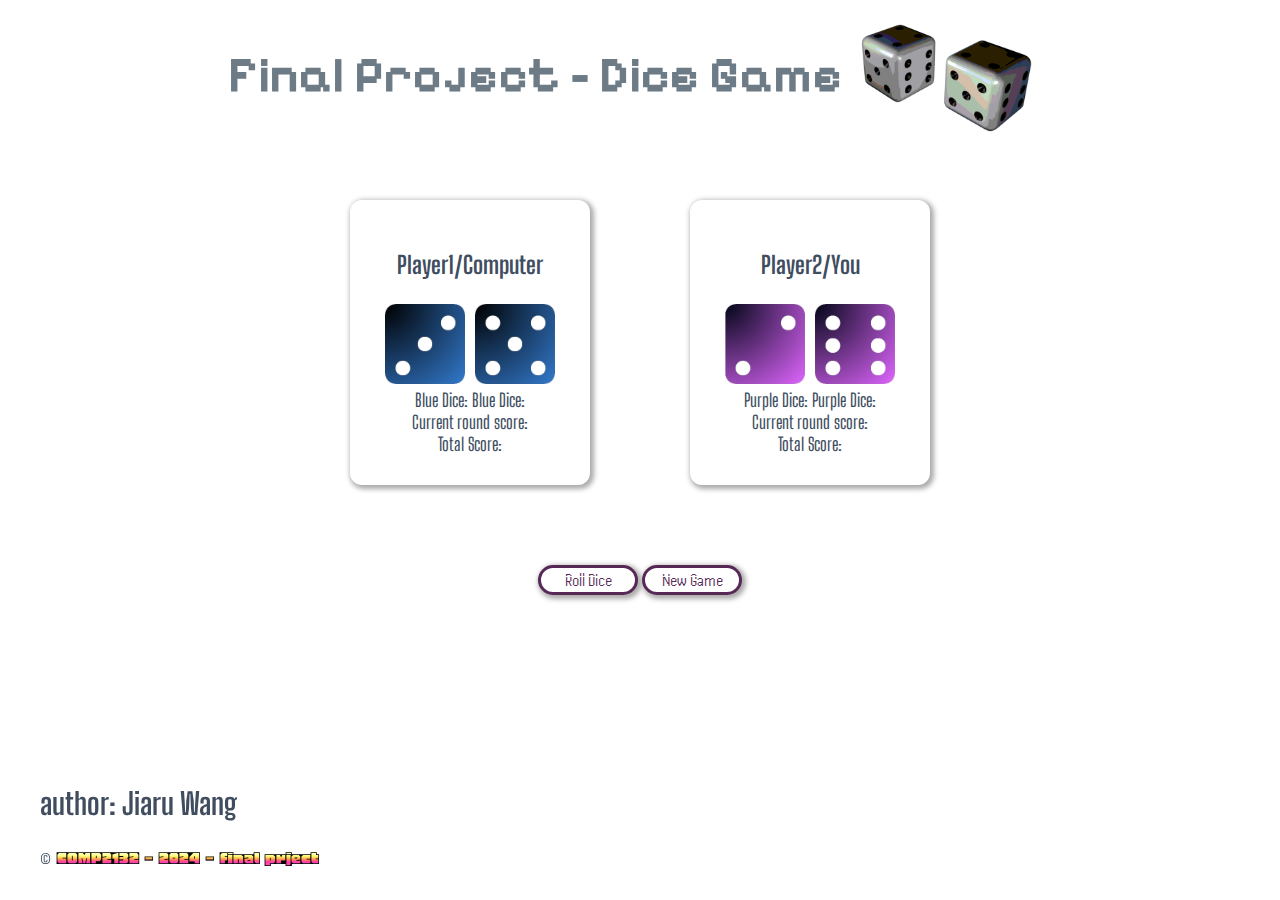
<file: html/index.html>
<!DOCTYPE html>
<html lang="en">
  <head>
    <meta charset="UTF-8" />
    <meta name="viewport" content="width=device-width, initial-scale=1.0" />
    <title>Final Project-Jiaru Wang</title>
    <link rel="icon" type="image/png" href="../favicon/watermelon.png" />
    <link rel="stylesheet" href="../css/style.css" />
    <script src="../scripts/dice-game.js" defer></script>
   <!-- Hi Jeff, the confetti effects are optional. I've commented them out so I'm not using other people's code in my submission. You can uncomment the line below and confetti() in JS file to see the effects -->
    <!-- <script src="https://cdn.jsdelivr.net/npm/canvas-confetti@1.9.2/dist/confetti.browser.min.js"></script> -->
  </head>
  <body>
    <header>
      <h1>Final Project - Dice Game</h1>
      <img id = "animated-dice" src ="../images/dice-images/frame_0.png" alt="animated-dice">
  </header>
    <main>
      <div id = "game-section">
      <section>
        <h2>Player1/Computer</h2>
        <div id="player1">
          <img src = "../images/blue3.png" alt = "blue3">
          <img src = "../images/blue5.png" alt = "blue5"></div>
        <div><span>Blue Dice:<span id="blue-score1"></span> </span>
        <span>Blue Dice: <span id="blue-score2"></span> </span></div>
        <span >Current round score:<span id="current-blue-total"></span> </span>
        <span >Total Score:<span id="final-blue-score"></span></span> </span> 
      </section>
      <section>
        <h2>Player2/You</h2>
        <div id="player2"> 
          <img  src = "../images/purple2.png" alt = "purple2">
          <img  src = "../images/purple6.png" alt = "purple6"></div>
          <div><span>Purple Dice:<span id="purple-score1"></span> </span>
            <span>Purple Dice: <span id="purple-score2"></span> </span></div>
            <span >Current round score:<span id="current-purple-total"></span> </span>
            <span >Total Score:<span id="final-purple-score"></span> </span> 
      </section>
    </div>
  

    <div>
      <button id="roll-dice" >Roll Dice</button>
      <button id="restart" >New Game</button>
    </div>
    <div id="position-wrapper">
      <div>
      <p id="winner"></p>
    </div></div> 
    </main>
 
    <footer>
      <h2>author: Jiaru Wang</h2>
      <p id="copyright"><span>&copy;</span> COMP2132 - 2024 - final prject</p>
      
    </footer>
  </body>
</html>
</file>
<file: css/style.css>
@import url("https://fonts.googleapis.com/css2?family=Saira+Extra+Condensed:wght@100;200;300;400;500;600;700;800;900&display=swap");
@import url("https://fonts.googleapis.com/css2?family=Honk&display=swap");
@import url("https://fonts.googleapis.com/css2?family=Pixelify+Sans:wght@400..700&display=swap");
@import url("https://fonts.googleapis.com/css2?family=Pixelify+Sans:wght@400..700&family=Rubik+Glitch&display=swap");
@import url("https://fonts.googleapis.com/css2?family=Handjet:wght@100..900&family=Rubik+Glitch&display=swap");
@import url("https://fonts.googleapis.com/css2?family=Big+Shoulders+Display:wght@100..900&display=swap");
html {
  font-size: 16px;
  box-sizing: border-box;
  background-color: var(--main-color);
}

*,
*:before,
*:after {
  box-sizing: inherit;
}

/*
declare SASS V\variables
*/
/*
declare SASS mixin for box shadow
*/
:root {
  --main-color: $main-color;
  --second-color: $second-color;
  --span-font-color: $span-font-color;
  --grey-out-button: $grey-out-button;
  --button-color: $button-color;
}

body {
  background-color: #ffffff;
  display: flex;
  flex-direction: column;
  max-width: 1000px;
  margin: auto;
}

main {
  display: flex;
  flex-direction: column;
  gap: 30px;
  justify-content: center;
  align-items: center;
}

header {
  height: 150px;
  display: flex;
  flex-direction: row;
  align-items: center;
  justify-content: center;
}

footer {
  position: fixed;
  left: 0;
  bottom: 10px;
  font-family: "Honk", system-ui;
  font-size: 20px;
  padding-left: 40px;
}

h1 {
  font-family: "Pixelify Sans";
  font-size: 50px;
  font-weight: 700;
  color: rgb(108, 123, 133);
}

h2,
span {
  font-family: "Big Shoulders Display", sans-serif;
  color: rgb(64, 77, 95);
}

span {
  font-weight: 500;
  color: rgb(64, 77, 95);
  font-size: 18px;
}

button {
  font-family: "Handjet", sans-serif;
  color: rgb(85, 40, 85);
  font-size: 18px;
  width: 100px;
  height: 30px;
  background-color: #fff;
  box-shadow: 2px 2px 5px 2px rgb(172, 170, 170);
  border-radius: 15px;
  border: 3px solid rgb(85, 40, 85);
  cursor: pointer;
}

#position-wrapper {
  position: absolute;
}

#winner {
  position: relative;
  font-family: "Pixelify Sans";
  box-shadow: 2px 2px 5px 2px rgb(172, 170, 170);
  border-radius: 12px;
  border: 0 solid rgb(85, 40, 85);
  padding: 70px;
  display: none;
  animation: glow 1s ease-in-out infinite alternate;
}

.greyout {
  background-color: rgb(238, 244, 245);
  color: rgb(64, 77, 95);
  cursor: none;
}

#animated-dice {
  width: 20%;
}

img {
  width: 80px;
  margin: 5px;
}

section {
  display: flex;
  flex-direction: column;
  box-shadow: 2px 2px 5px 2px rgb(172, 170, 170);
  border-radius: 12px;
  border: 0 solid rgb(85, 40, 85);
  margin: 50px;
  padding: 30px;
  flex: 1;
  align-items: center;
  justify-content: space-evenly;
}

#game-section {
  display: flex;
  flex-direction: row;
}

#player1,
#player2 {
  display: flex;
  flex-direction: row;
}

@keyframes glow {
  from {
    text-shadow: 0 0 10px #fff, 0 0 20px #fff, 0 0 30px #1c46b9, 0 0 40px #1c46b9, 0 0 50px #1c46b9;
  }
  to {
    text-shadow: 0 0 20px #fff, 0 0 30px #9a14e7, 0 0 40px #9a14e7, 0 0 50px #9a14e7;
  }
}
@media screen and (max-width: 420px) {
  h1 {
    font-size: 30px;
  }
  header {
    padding: 0 30px;
  }
  #game-section {
    display: flex;
    flex-direction: column;
  }
  section {
    margin: 5px;
  }
  footer {
    position: relative;
  }
  #animated-dice {
    width: 50%;
  }
}
@media screen and (min-width: 421px) and (max-width: 776px) {
  h1 {
    font-size: 30px;
  }
  header {
    padding: 0 10px;
  }
  section {
    margin: 5px;
    padding: 10px;
  }
}/*# sourceMappingURL=style.css.map */
</file>
